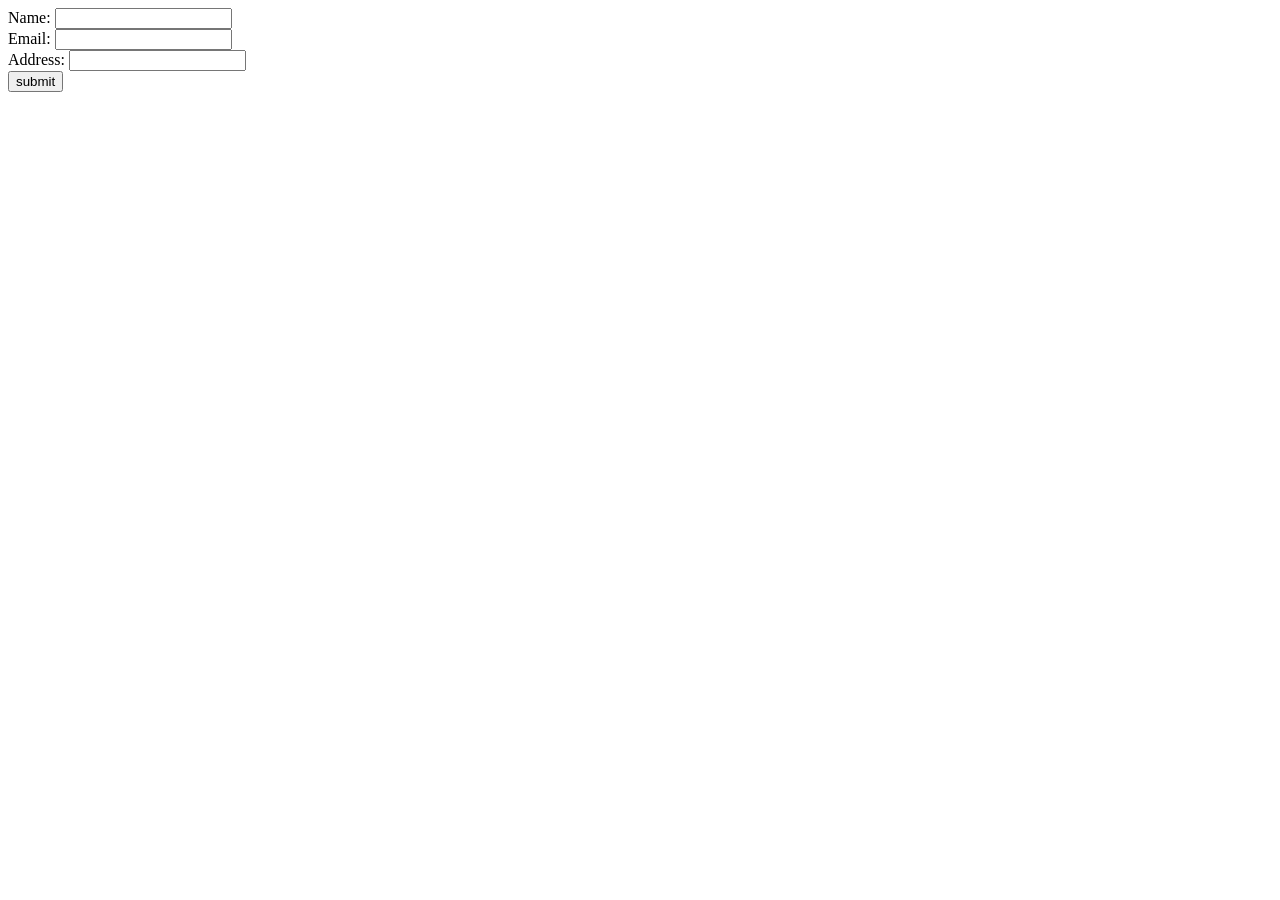
<file: WTA/get-post/index.html>
<!-- Get Complete Source Code from Pabbly.com -->
<!DOCTYPE html>
<html lang="en">
<head>
    <meta charset="UTF-8">
    <meta name="viewport" content="width=device-width, initial-scale=1.0">
    <meta http-equiv="X-UA-Compatible" content="ie=edge">
    <title>Document</title>
</head>
<body>
    <form action="/" method="POST">
        <label>Name: </label>
        <input type="text" name="dname" value="" /><br />
        <label>Email: </label>
        <input type="text" name="demail" value="" /><br />
        <label>Address: </label>
        <input type="text" name="daddress" value="" /><br />
        <button>submit</button>
    </form>
</body>
</html>
</file>
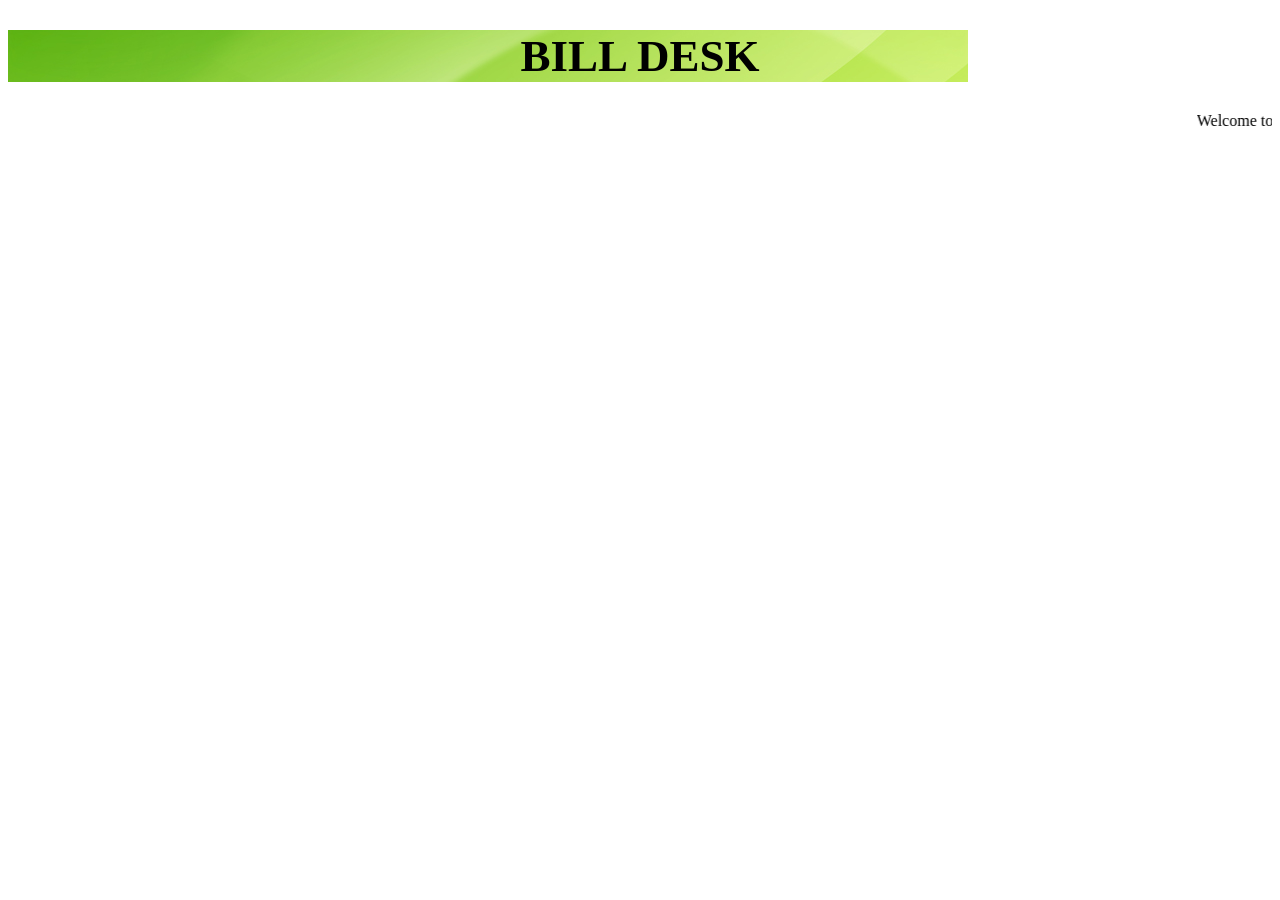
<file: WTA/Bill Payment Website/billdesk.html>
<!DOCTYPE html>
<html>
<head>
<title>
	Bangalore Bill Desk
</title>
<style>
body {
  
}

h1 {
	background-image: url("page-heading.jpg");
	background-repeat: no-repeat;
	back
  	color: white;
  	font-size: 45px;
  	text-align: center;
}

p {
  	font-family: verdana;
  	font-size: 20px;
}
</style>
</head>
<body>

<h1>BILL DESK</h1>
<marquee>Welcome to Bangalore Bill Desk, your one stop source to manage all you bills</marquee>

</body>
</html>
</file>
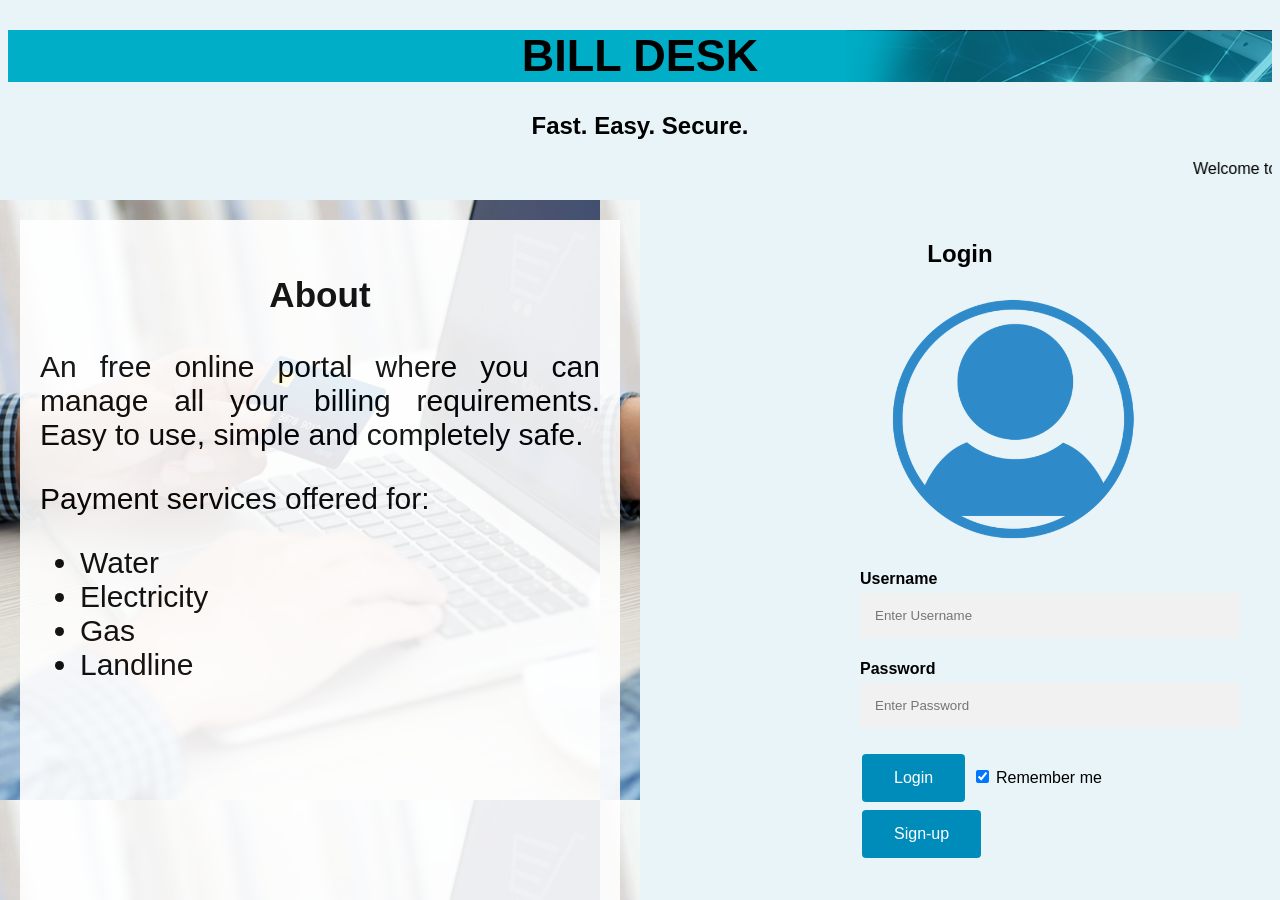
<file: WTA/BillDesk/billdesk.html>
<!DOCTYPE html>
<html>
<head>
	<title>Bill Payment Portal</title>
</head>
<link rel="stylesheet" type="text/css" href="home-style.css">
<style>
body {
	background: #e8f4f8
}
</style>

<script type="text/javascript">

	function validateForm() {
	 /* var uname = document.forms["login"]["uname"].value;*/
	 var un= document.getElementById("uname");
	  if (un.value == "") {
	    alert("Name must be filled out");
	    return false;
	  }
	

	 var password = document.getElementById("passwd");
	  if(password.value.length < 7 ){
	  	alert("Passcode length must be atleast 6 characters")
	  	return false;
		}

	else{
		alert("Successful Registration!")
      return true;;
	}
} 

</script>

<body>
<h1>BILL DESK</h1>
<h2>Fast. Easy. Secure.</h2>
<marquee>Welcome to Bangalore Bill Desk, your one stop source for managing all your bills.</marquee>
<div class = 'split about left'>
	<div class = 'transbox'>
		<h3 style='text-align: center;'>About</h3>
		<p>An free online portal where you can manage all your billing requirements. Easy to use, simple and completely safe.</p>
		<p>Payment services offered for: </p>
		<ul style="text-align: left">
			<li>Water</li>
			<li>Electricity</li>
			<li>Gas</li>
			<li>Landline</li>
		</ul>
	</div>
</div>

<div class="split sign-up right">
	<h2>Login</h2>
	<img src="user.png" alt="User logo" height=30% style="padding-left: 215px" >
	<form name="login" onsubmit="validateForm()" class="transbox-left" style="padding-left: 200px; margin: auto;">
			<label for="uname" form="login"><b>Username</b></label>
		    <input type="text" placeholder="Enter Username" name="uname" id="uname">

		    <br>
		    
		    <label for="psw" form="login"><b>Password</b></label>
		    <input type="password" placeholder="Enter Password" name="psw" id="passwd" >
		    
		    <br>
		    
		    <button class = "button" type="submit" style="align-items: center;">Login</button>
		    <label form="login">
		      <input type="checkbox" checked="checked" name="remember"> Remember me
		    </label>
		    <br>
		    <a href="sign-up.html" type="button" class="button" onclick="www.google.com" style="align-items: center;">Sign-up</a>
	</form>
	
</div>

</body>
</html>
</file>
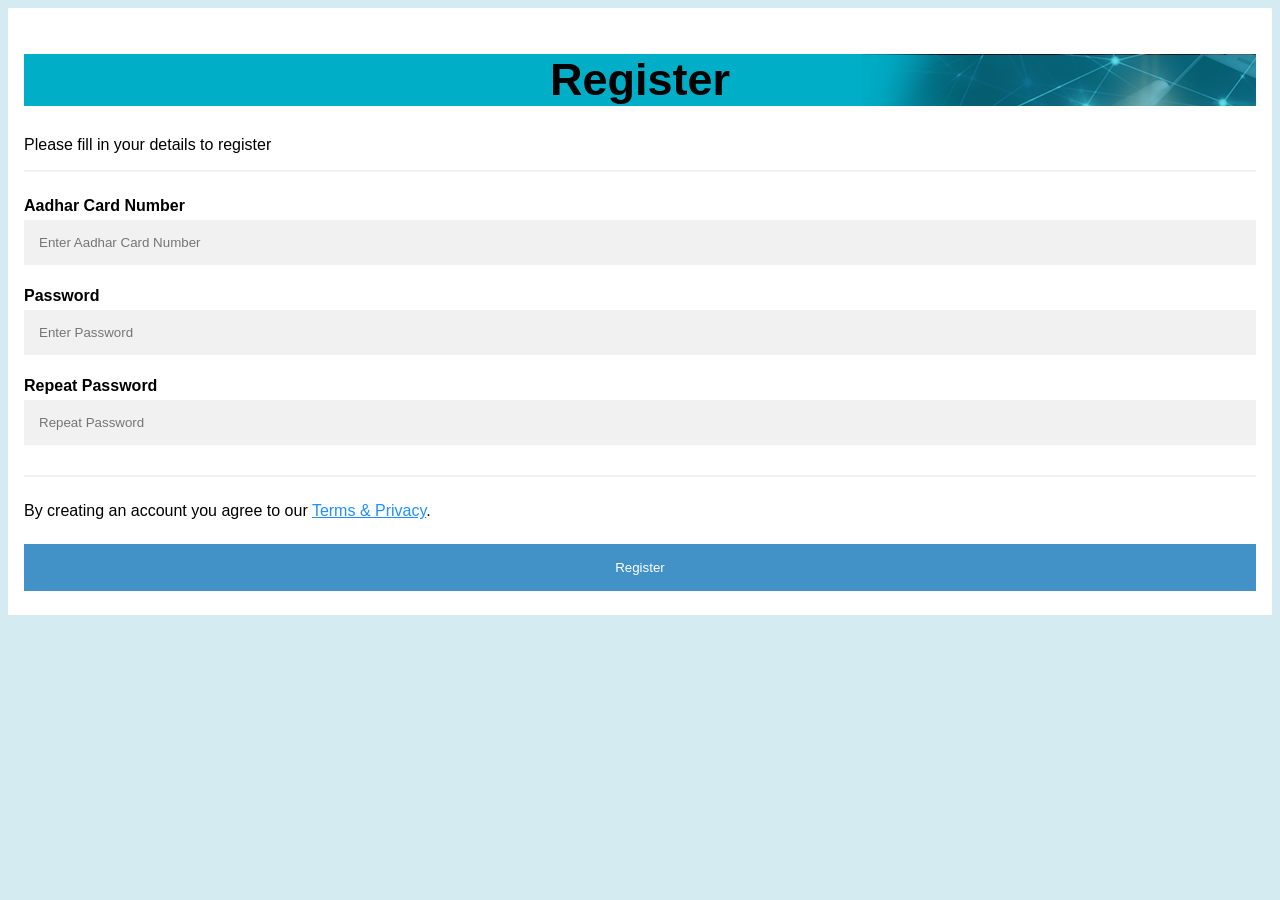
<file: WTA/BillDesk/sign-up.html>
<!DOCTYPE html>
<html>
<head>
<meta name="viewport" content="width=device-width, initial-scale=1">
<link rel="stylesheet" type="text/css" href="home-style.css">
<script type="text/javascript">
  function validateForm() {
    var numbers = /^[0-9]+$/
   var aadhar= document.getElementById("aadhar");
    if (aadhar.value == "") {
      alert("Aadhar must be filled out");
      return false;
    }
  
    if(aadhar.value.length1!=12 && !aadhar.value.match(numbers)){
      alert("Aadhar value invalid");
      return false;
    }

   var password = document.getElementById("psw");
   var passwd_repeat = document.getElementById("psw-repeat");

    if(password.value.length < 7 ){
      alert("Passcode length must be atleast 6 characters")
      return false;
    }
    
    if(passwd_repeat.value == password.value){
      alert("Successful Registration!")
      return true;
    }
    else{
       alert("Passwords must match")
       return false;
    }
  }
</script>
<style>
body {
  font-family: Arial, Helvetica, sans-serif;
  background-color: #d4ebf2;
}
</style>
</head>
<body>

<form onsubmit="validateForm()">
  <div class="container">
    <h1>Register</h1>
    <p>Please fill in your details to register</p>
    <hr>

    <label for="aadhar"><b>Aadhar Card Number</b></label>
    <input type="text" placeholder="Enter Aadhar Card Number" name="email" id="aadhar">

    <label for="psw"><b>Password</b></label>
    <input type="password" placeholder="Enter Password" name="psw" id="psw" required>

    <label for="psw-repeat"><b>Repeat Password</b></label>
    <input type="password" placeholder="Repeat Password" name="psw-repeat" id="psw-repeat"required>
    <hr>
    <p>By creating an account you agree to our <a href="#">Terms & Privacy</a>.</p>

    <button type="submit" class="registerbtn">Register</button>
  </div>
</form>

</body>
</html>
</file>
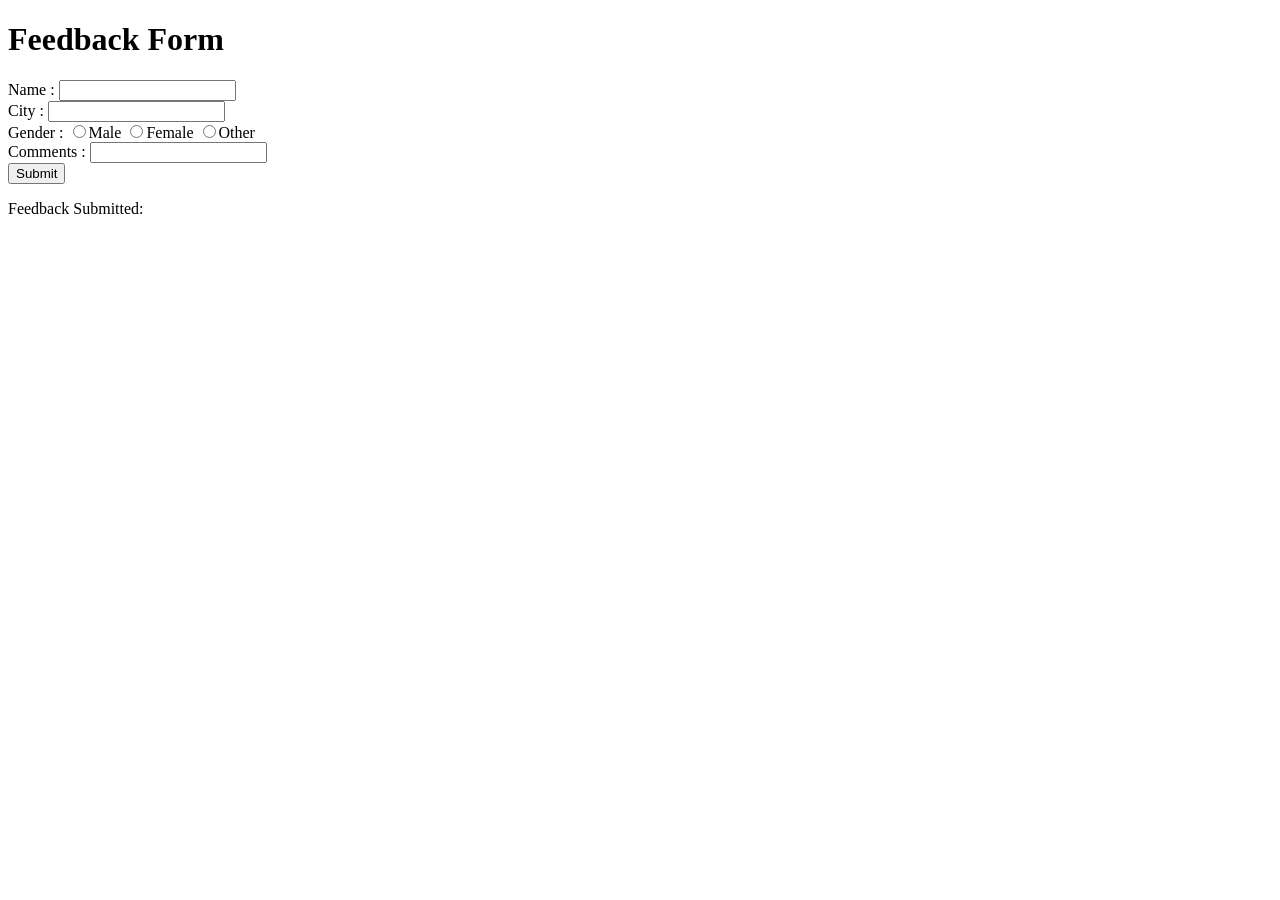
<file: WTA/XHTML/form.html>
<!DOCTYPE html PUBLIC "-//W3C//DTD XHTML 1.0 Transitional//EN"
"http://www.w3.org/TR/xhtml1/DTD/xhtml1-transitional.dtd">

<html xmlns="http://www.w3.org/1999/xhtml">
<script type="text/javascript">
	function show_feedback() {
		var name = document.getElementById("fname").value;
		var city = document.getElementById("city").value;
		var comments = document.getElementById("comments").value;
		var gender;
		if( document.getElementById("male").checked == true)
			gender = "male";

		if ( document.getElementById("female").checked == true)
			gender = "female";

		if ( document.getElementById("other").checked == true)
			gender = "other";

		document.getElementById("show_feedback").innerHTML = comments.concat(" -Submitted by ").concat(name).concat(", ").concat(gender).concat(" from ").concat(city);	
	}
</script>
<head>
  <title>Feedback Form</title>
</head>

<body>
<h1>Feedback Form</h1>
<form name="Feedback form">
	Name    : <input type="text" name="name" id="fname"/	>
	</br>
	City    : <input type="text" name="city" id="city"/>
	</br>
	Gender  : 
	<input type="radio" name="gender" id="male">Male</input>
	<input type="radio" name="gender" id="female">Female</input>
	<input type="radio" name="gender" id="other">Other</input>
	</br>
	Comments : <input type="text" name="comments" id="comments">
	</br>
</form>
<button name="submit_btn" onclick="show_feedback()" id="submit_btn">Submit</button>
</br>
<p>Feedback Submitted: </p>
<p id="show_feedback"></p>
</body>

</html>
</file>
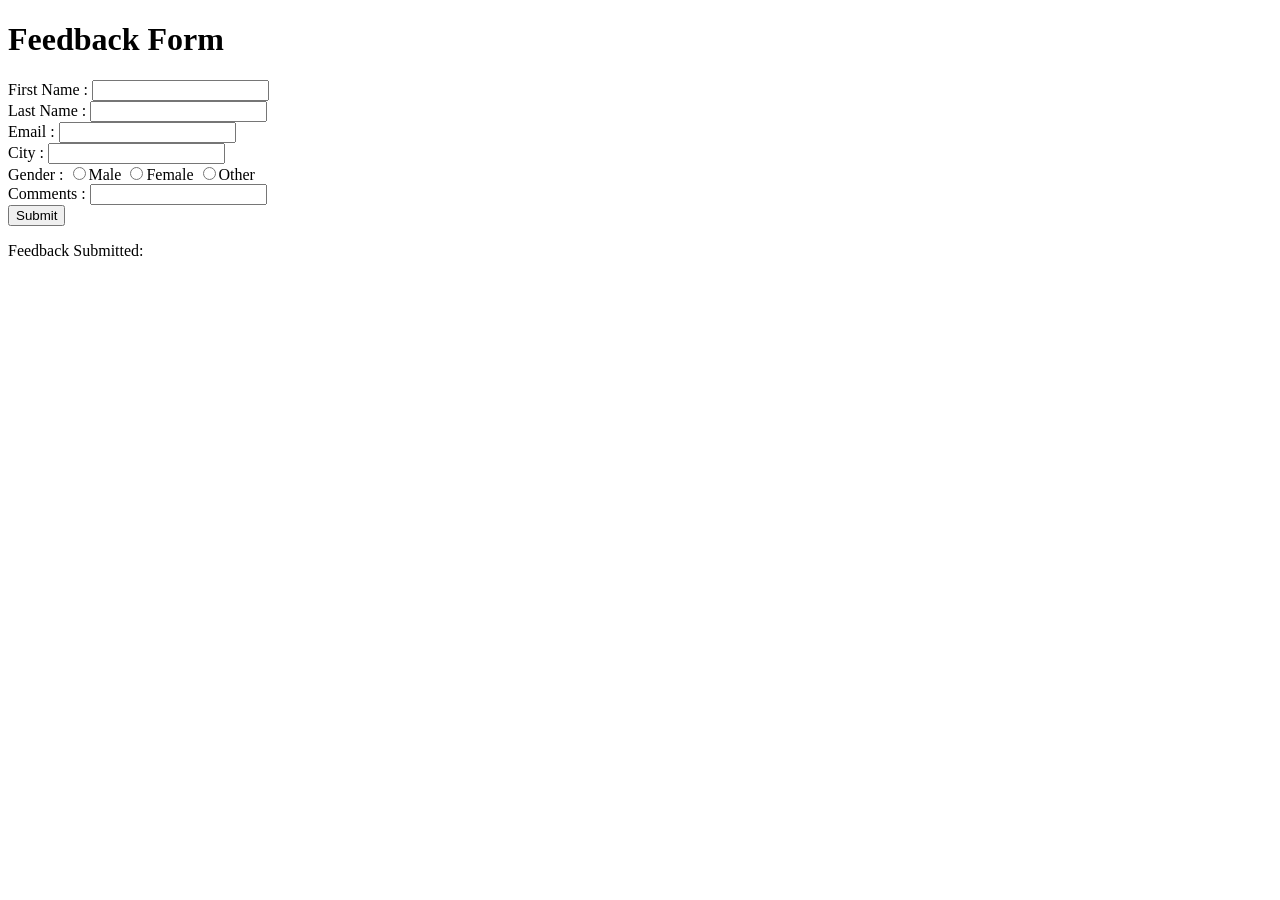
<file: WTA/XHTML/form2.html>
<!DOCTYPE html PUBLIC "-//W3C//DTD XHTML 1.0 Transitional//EN"
"http://www.w3.org/TR/xhtml1/DTD/xhtml1-transitional.dtd">

<html xmlns="http://www.w3.org/1999/xhtml">
<script type="text/javascript">
	function show_feedback() {
		var fname = document.getElementById("fname").value;
		var lname = document.getElementById("lname").value;
		var city = document.getElementById("city").value;
		var email = document.getElementById("email").value;
		var comments = document.getElementById("comments").value;
		var gender="none";
		var regex = /^[a-z1-9]+@[a-z1-9]+\.[a-z1-9]+$/
		if( document.getElementById("male").checked == true)
			gender = "male";

		if ( document.getElementById("female").checked == true)
			gender = "female";

		if ( document.getElementById("other").checked == true)
			gender = "other";

		if(fname == ""){
			alert("Fill in first name!");
			return;
		}

		if(lname == ""){
			alert("Fill in last name!");
			return;
		}

		if(email == ""){
			alert("Fill in email!");
			return;
		}

		if(city == ""){
			alert("Fill in city!");
			return; 
		}

		if(comments == ""){
			alert("Fill in comments!") 
			return;
		}

		if(gender=="none"){
			alert("Fill in gender!")
			return;
		}

		if(fname.length > 20){
			alert("Maximum of 20 characters in first name");
			return;
		}

		if(lname.length > 20){
			alert("Maximum of 20 characters in last name");
			return;
		}

		if(!email.match(regex)){
			alert("Invalid email address!");
			return;
		}


		document.getElementById("show_feedback").innerHTML = comments.concat(" -Submitted by ").concat(fname).concat(" ").concat(lname).concat(", ").concat(gender).concat(" from ").concat(city).concat(" ").concat(email);	
	}
</script>
<head>
  <title>Feedback Form</title>
</head>

<body>
<h1>Feedback Form</h1>
<form name="Feedback form">
	First Name    : <input type="text" name="name" id="fname"/	>
	</br>
	Last Name    : <input type="text" name="name" id="lname"/	>
	</br>
	Email  : <input type="text" name="name" id="email"/	>
	</br>
	City    : <input type="text" name="city" id="city"/>
	</br>
	Gender  : 
	<input type="radio" name="gender" id="male">Male</input>
	<input type="radio" name="gender" id="female">Female</input>
	<input type="radio" name="gender" id="other">Other</input>
	</br>
	Comments : <input type="text" name="comments" id="comments">
	</br>
</form>
<button name="submit_btn" onclick="show_feedback()" id="submit_btn">Submit</button>
</br>
<p>Feedback Submitted: </p>
<p id="show_feedback"></p>
</body>

</html>
</file>
<file: WTA/BillDesk/home-style.css>
body {
	background: #d4ebf2
	text-decoration : none;
	font-family: sans-serif;
}

h1{
	background-image: url("header-image.png");
	text-align: center;
	font-size: 45px;	
}
h2{
	text-align: center;
	font-family: impact
	font-size: 30px;
	text-align: center;
}
.about{
	background-image: url("home-background.jpg");
	filter: alpha(opacity=50);
	backface-visibility: 0.5;
	font-size: 30px;
	text-align: justify;
	padding: 20px;
}

.split {
	padding: 20px;
	height: 100%;
	width: 50%;
	z-index: 1;
	top: 200px;
	overflow-x: hidden;
	padding-top: 20px;
	position: fixed;
}

.transbox {
	padding: 20px;
	background-color: #ffffff;
	opacity: 0.9;
	height: 100%;
}

.transbox-left {
	padding: 20px;
	height: 100%;
}
.left {
  left: 0;
}

.right {
  right: 0;
}

.button {
	background-color: #008CBA;
	border: none;
	color: white;
	padding: 15px 32px;
	text-align: center;
	text-decoration: none;
	display: inline-block;
	font-size: 16px;
	margin: 4px 2px;
	cursor: pointer;
	border-radius: 4px;
}

.button:hover {
 	opacity: 0.6;
}


* {
  box-sizing: border-box;
}

/* Add padding to containers */
.container {
  padding: 16px;
  background-color: white;
}

/* Full-width input fields */
input[type=text], input[type=password] {
  width: 100%;
  padding: 15px;
  margin: 5px 0 22px 0;
  display: inline-block;
  border: none;
  background: #f1f1f1;
}

input[type=text]:focus, input[type=password]:focus {
  background-color: #ddd;
  outline: none;
}

/* Overwrite default styles of hr */
hr {
  border: 1px solid #f1f1f1;
  margin-bottom: 25px;
}

/* Set a style for the submit button */
.registerbtn {
  background-color:  #2e86c1 ;
  color: white;
  padding: 16px 20px;
  margin: 8px 0;
  border: none;
  cursor: pointer;
  width: 100%;
  opacity: 0.9;
}

.registerbtn:hover {
  opacity: 1;
}

/* Add a blue text color to links */
a {
  color: dodgerblue;
}

/* Set a grey background color and center the text of the "sign in" section */
.signin {
  background-color: #f1f1f1;
  text-align: center;
}
</file>
